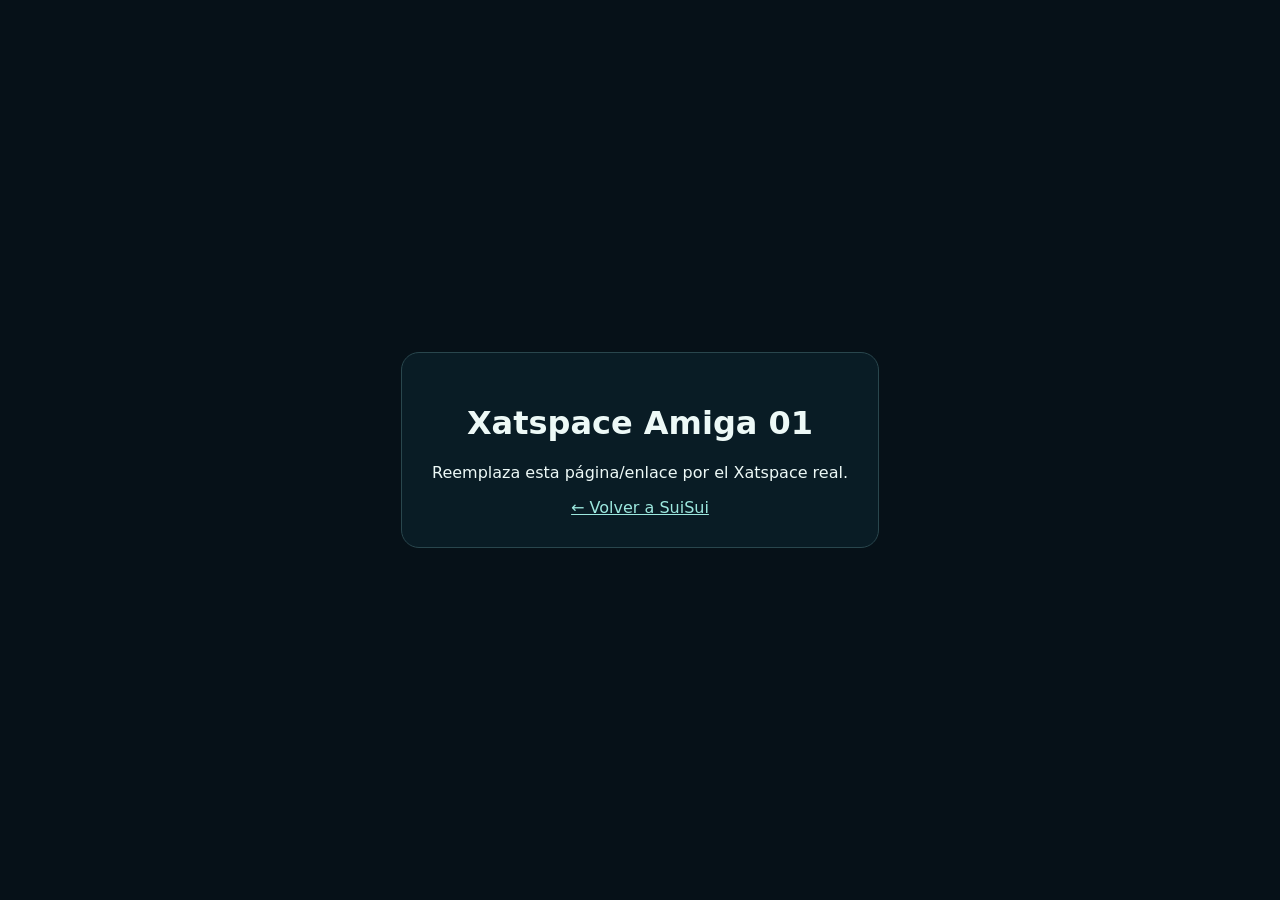
<file: friends/amiga-01.html>
<!doctype html><html lang="es"><head><meta charset="utf-8"><meta name="viewport" content="width=device-width,initial-scale=1"><title>Xatspace amigo 01</title><style>body{margin:0;min-height:100vh;display:grid;place-items:center;background:#061118;color:#edf9f7;font-family:system-ui;text-align:center}main{padding:30px;border:1px solid #29464d;border-radius:18px;background:#091c25}a{color:#9de8df}</style></head><body><main><h1>Xatspace Amiga 01</h1><p>Reemplaza esta página/enlace por el Xatspace real.</p><a href="../index.html">← Volver a SuiSui</a></main></body></html>
</file>
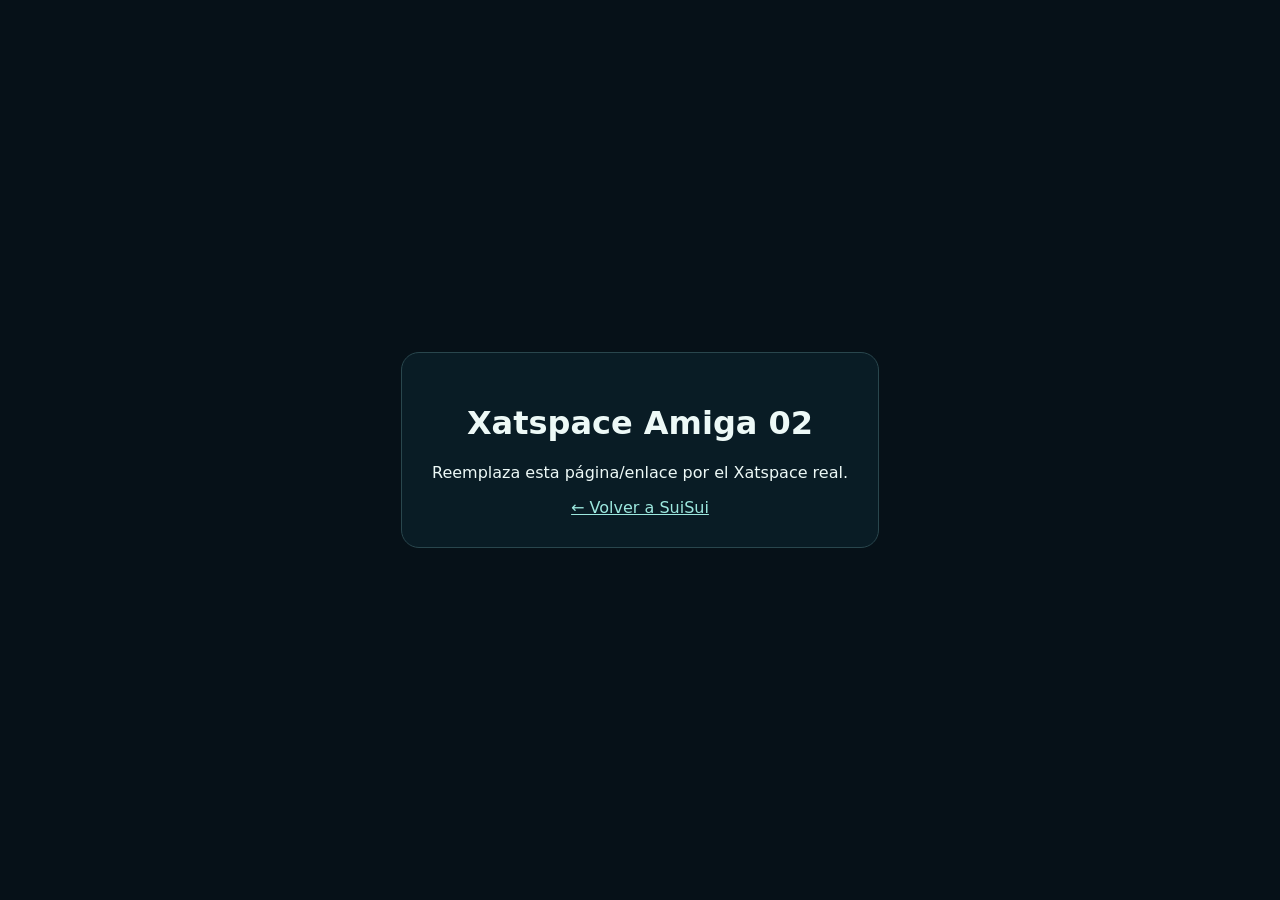
<file: friends/amiga-02.html>
<!doctype html><html lang="es"><head><meta charset="utf-8"><meta name="viewport" content="width=device-width,initial-scale=1"><title>Xatspace amigo 02</title><style>body{margin:0;min-height:100vh;display:grid;place-items:center;background:#061118;color:#edf9f7;font-family:system-ui;text-align:center}main{padding:30px;border:1px solid #29464d;border-radius:18px;background:#091c25}a{color:#9de8df}</style></head><body><main><h1>Xatspace Amiga 02</h1><p>Reemplaza esta página/enlace por el Xatspace real.</p><a href="../index.html">← Volver a SuiSui</a></main></body></html>
</file>
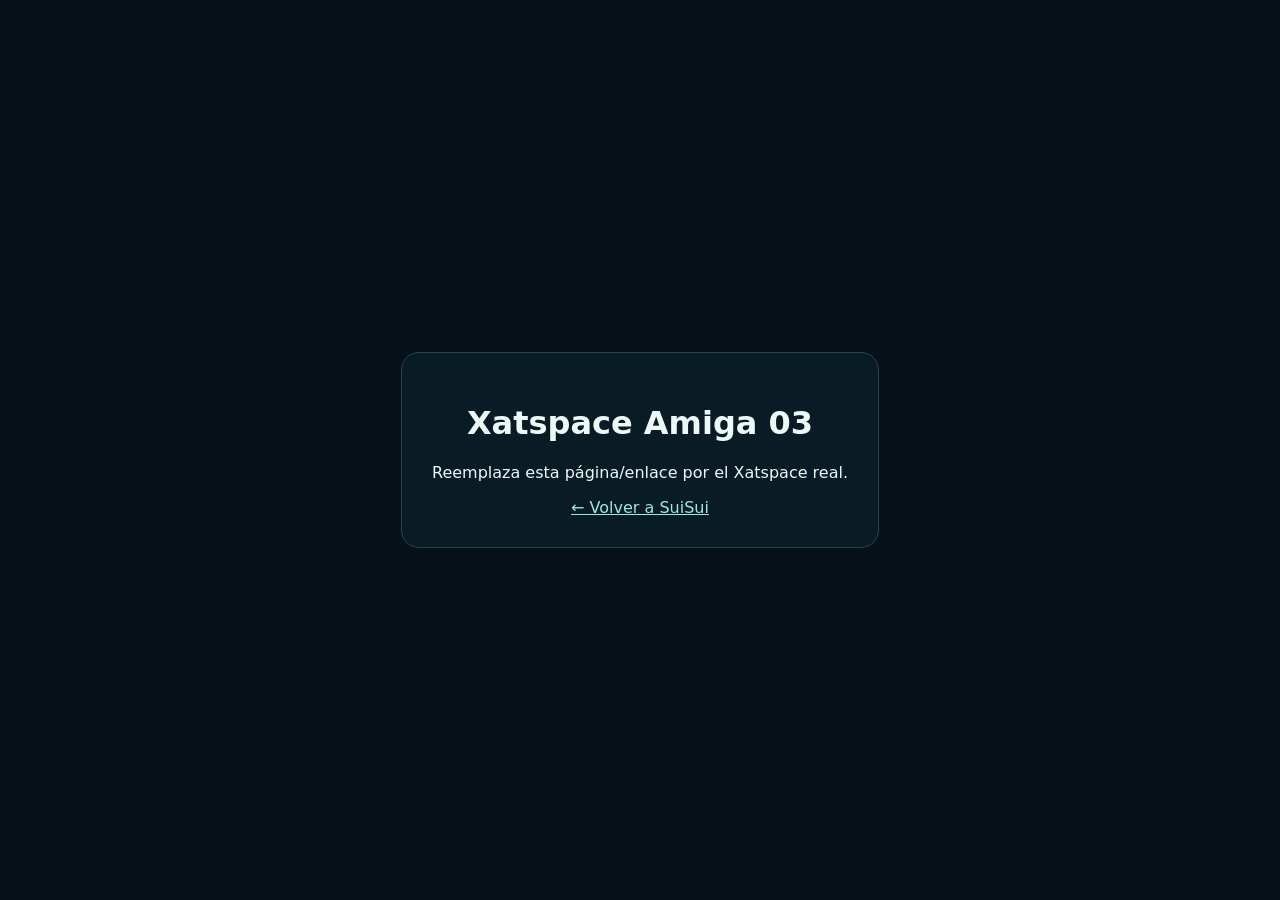
<file: friends/amiga-03.html>
<!doctype html><html lang="es"><head><meta charset="utf-8"><meta name="viewport" content="width=device-width,initial-scale=1"><title>Xatspace amigo 03</title><style>body{margin:0;min-height:100vh;display:grid;place-items:center;background:#061118;color:#edf9f7;font-family:system-ui;text-align:center}main{padding:30px;border:1px solid #29464d;border-radius:18px;background:#091c25}a{color:#9de8df}</style></head><body><main><h1>Xatspace Amiga 03</h1><p>Reemplaza esta página/enlace por el Xatspace real.</p><a href="../index.html">← Volver a SuiSui</a></main></body></html>
</file>
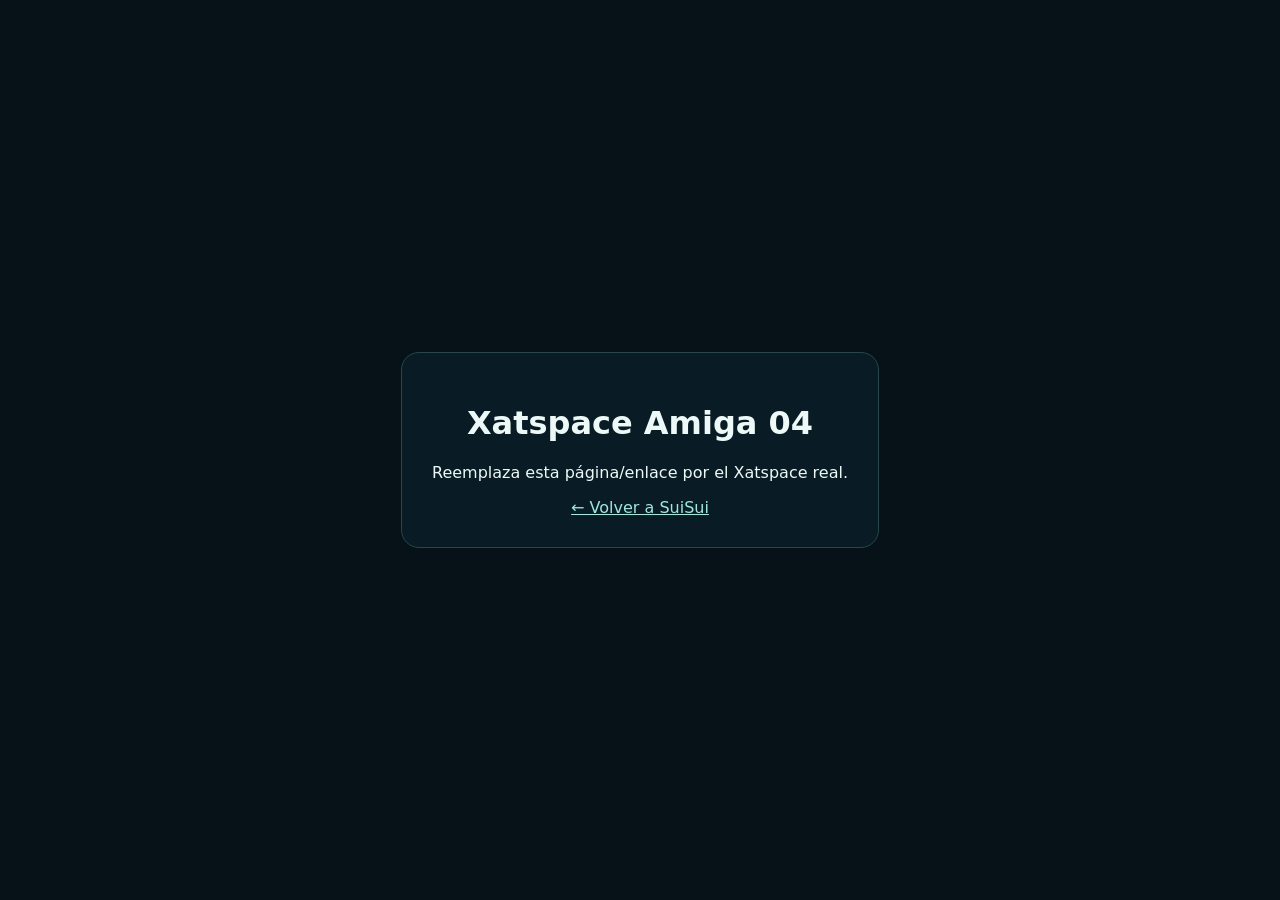
<file: friends/amiga-04.html>
<!doctype html><html lang="es"><head><meta charset="utf-8"><meta name="viewport" content="width=device-width,initial-scale=1"><title>Xatspace amigo 04</title><style>body{margin:0;min-height:100vh;display:grid;place-items:center;background:#061118;color:#edf9f7;font-family:system-ui;text-align:center}main{padding:30px;border:1px solid #29464d;border-radius:18px;background:#091c25}a{color:#9de8df}</style></head><body><main><h1>Xatspace Amiga 04</h1><p>Reemplaza esta página/enlace por el Xatspace real.</p><a href="../index.html">← Volver a SuiSui</a></main></body></html>
</file>
